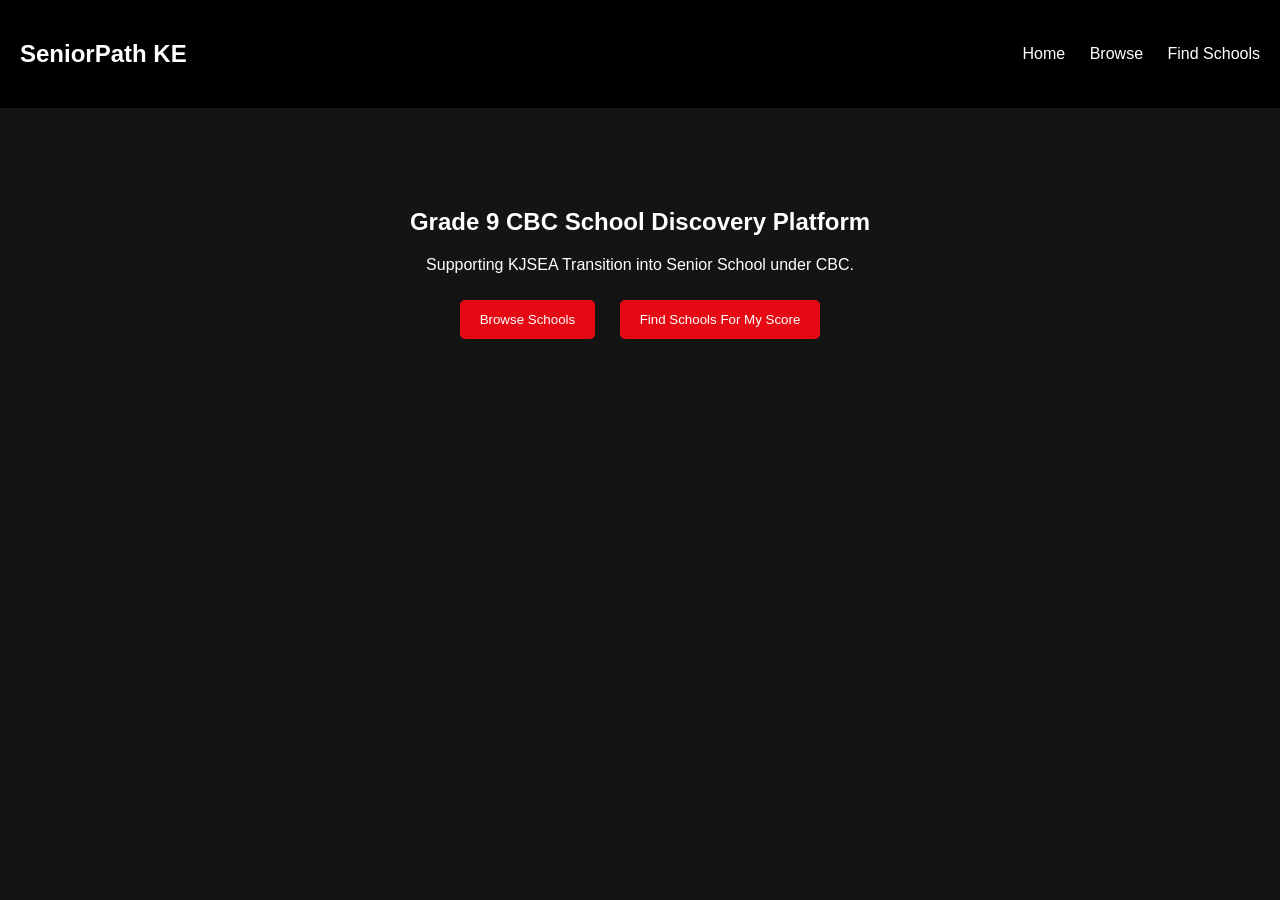
<file: index.html>
<!DOCTYPE html>
<html>
<head>
<title>SeniorPath KE</title>
<link rel="stylesheet" href="css/style.css">
</head>
<body>

<header>
<h2>SeniorPath KE</h2>
<nav>
<a href="index.html">Home</a>
<a href="browse.html">Browse</a>
<a href="recommend.html">Find Schools</a>
</nav>
</header>

<section class="hero">
<h1>Grade 9 CBC School Discovery Platform</h1>
<p>Supporting KJSEA Transition into Senior School under CBC.</p>
<a href="browse.html"><button>Browse Schools</button></a>
<a href="recommend.html"><button>Find Schools For My Score</button></a>
</section>

</body>
</html>
</file>
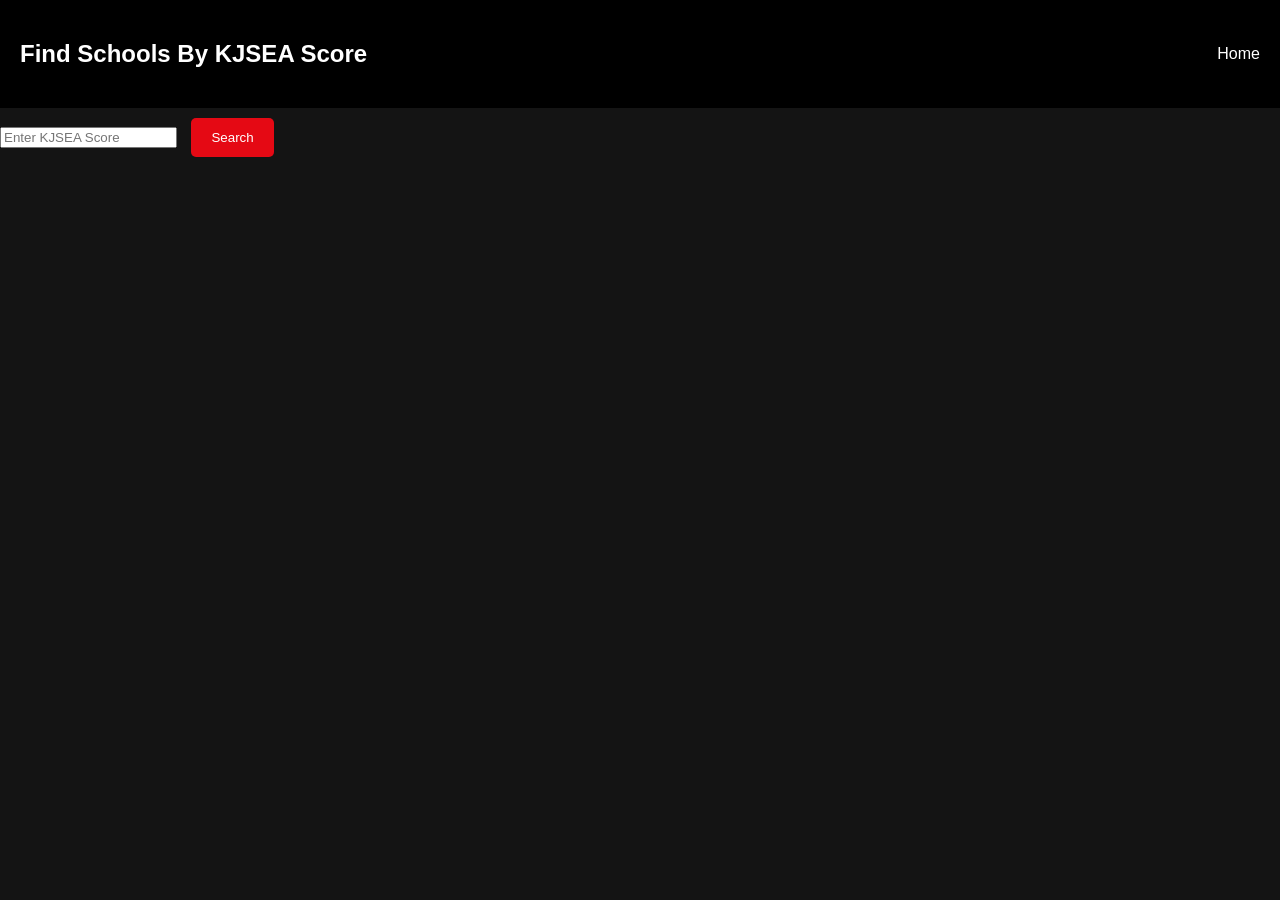
<file: recommend.html>
<!DOCTYPE html>
<html>
<head>
<title>Find Schools</title>
<link rel="stylesheet" href="css/style.css">
</head>
<body>

<header>
<h2>Find Schools By KJSEA Score</h2>
<nav>
<a href="index.html">Home</a>
</nav>
</header>

<input type="number" id="score" placeholder="Enter KJSEA Score">
<button onclick="recommend()">Search</button>

<div id="results" class="grid"></div>

<script src="js/script.js"></script>
</body>
</html>
</file>
<file: css/style.css>
body{
margin:0;
font-family:Arial, sans-serif;
background:#141414;
color:white;
}

header{
background:black;
padding:20px;
display:flex;
justify-content:space-between;
align-items:center;
}

nav a{
color:white;
margin-left:20px;
text-decoration:none;
}

nav a:hover{
color:#e50914;
}

.hero{
padding:80px;
text-align:center;
}

button{
background:#e50914;
color:white;
border:none;
padding:12px 20px;
border-radius:5px;
cursor:pointer;
margin:10px;
}

button:hover{
background:#b20710;
}

.grid{
display:grid;
grid-template-columns:repeat(auto-fill,minmax(250px,1fr));
gap:20px;
padding:30px;
}

.school-card{
background:#1f1f1f;
border-radius:10px;
overflow:hidden;
transition:0.3s;
}

.school-card:hover{
transform:scale(1.05);
}

.school-card img{
width:100%;
height:160px;
object-fit:cover;
}

.card-content{
padding:10px;
}

.details{
display:none;
font-size:14px;
}

.details.show{
display:block;
}
.high { border-left:5px solid #00ff88; }
.upper { border-left:5px solid #4da6ff; }
.mid { border-left:5px solid #ffcc00; }
.accessible { border-left:5px solid #ff6b6b; }

.tier-label{
    font-size:12px;
    padding:4px 8px;
    border-radius:5px;
    background:#333;
    display:inline-block;
    margin-bottom:5px;
}

.controls button{
    background:#222;
}

.controls button:hover{
    background:#e50914;
}
</file>
